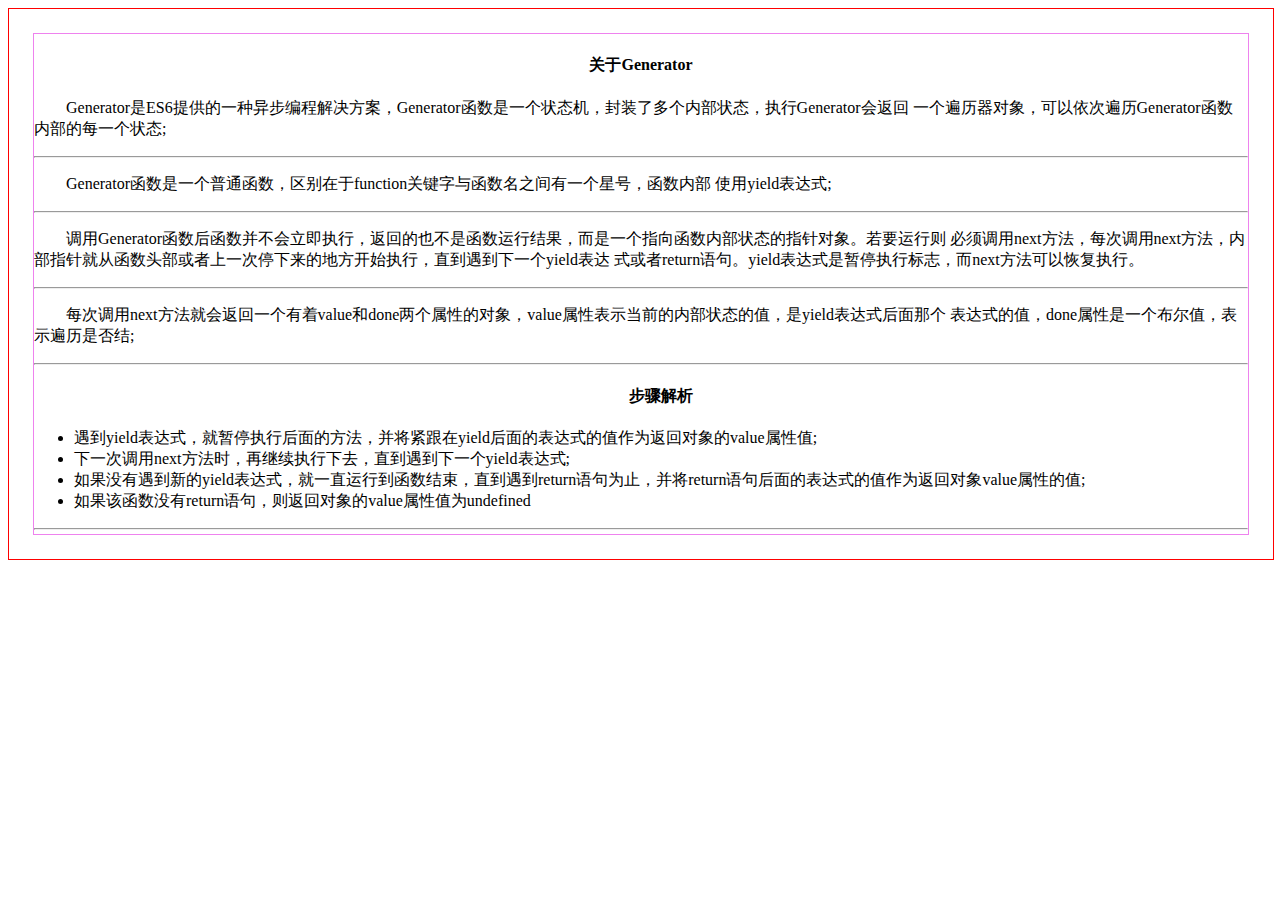
<file: Generator/generator.html>
<!DOCTYPE html>
<html>
    <header>
        <title>Generator</title>
        <meta charset="utf-8" />
        <script src="./generator.js"></script>
        <link type="text/css" rel="stylesheet" href="generator.css" />
    </header>
    <body>
        <div class="block_border block_center" style="height: 550px; width: 100%;">
            <div class="block_border" style="border-color: violet; height: calc(100% - 50px); width: calc(100% - 50px);">
                <h4>关于Generator</h4>
                <p>
                    Generator是ES6提供的一种异步编程解决方案，Generator函数是一个状态机，封装了多个内部状态，执行Generator会返回
                    一个遍历器对象，可以依次遍历Generator函数内部的每一个状态;
                </p>
                <hr />
                <p>Generator函数是一个普通函数，区别在于function关键字与函数名之间有一个星号，函数内部
                    使用yield表达式;
                </p>
                <hr />
                <p>
                    调用Generator函数后函数并不会立即执行，返回的也不是函数运行结果，而是一个指向函数内部状态的指针对象。若要运行则
                    必须调用next方法，每次调用next方法，内部指针就从函数头部或者上一次停下来的地方开始执行，直到遇到下一个yield表达
                    式或者return语句。yield表达式是暂停执行标志，而next方法可以恢复执行。
                </p>
                <hr />
                <p>
                    每次调用next方法就会返回一个有着value和done两个属性的对象，value属性表示当前的内部状态的值，是yield表达式后面那个
                    表达式的值，done属性是一个布尔值，表示遍历是否结;
                </p>
                <hr />
                <p>
                    <ul>
                        <h4>步骤解析</h4>
                        <li>遇到yield表达式，就暂停执行后面的方法，并将紧跟在yield后面的表达式的值作为返回对象的value属性值;</li>
                        <li>下一次调用next方法时，再继续执行下去，直到遇到下一个yield表达式;</li>
                        <li>如果没有遇到新的yield表达式，就一直运行到函数结束，直到遇到return语句为止，并将return语句后面的表达式的值作为返回对象value属性的值;</li>
                        <li>如果该函数没有return语句，则返回对象的value属性值为undefined</li>
                    </ul>
                    <hr />
                </p6>
            </div>
        </div>
    </body>
</html>
</file>
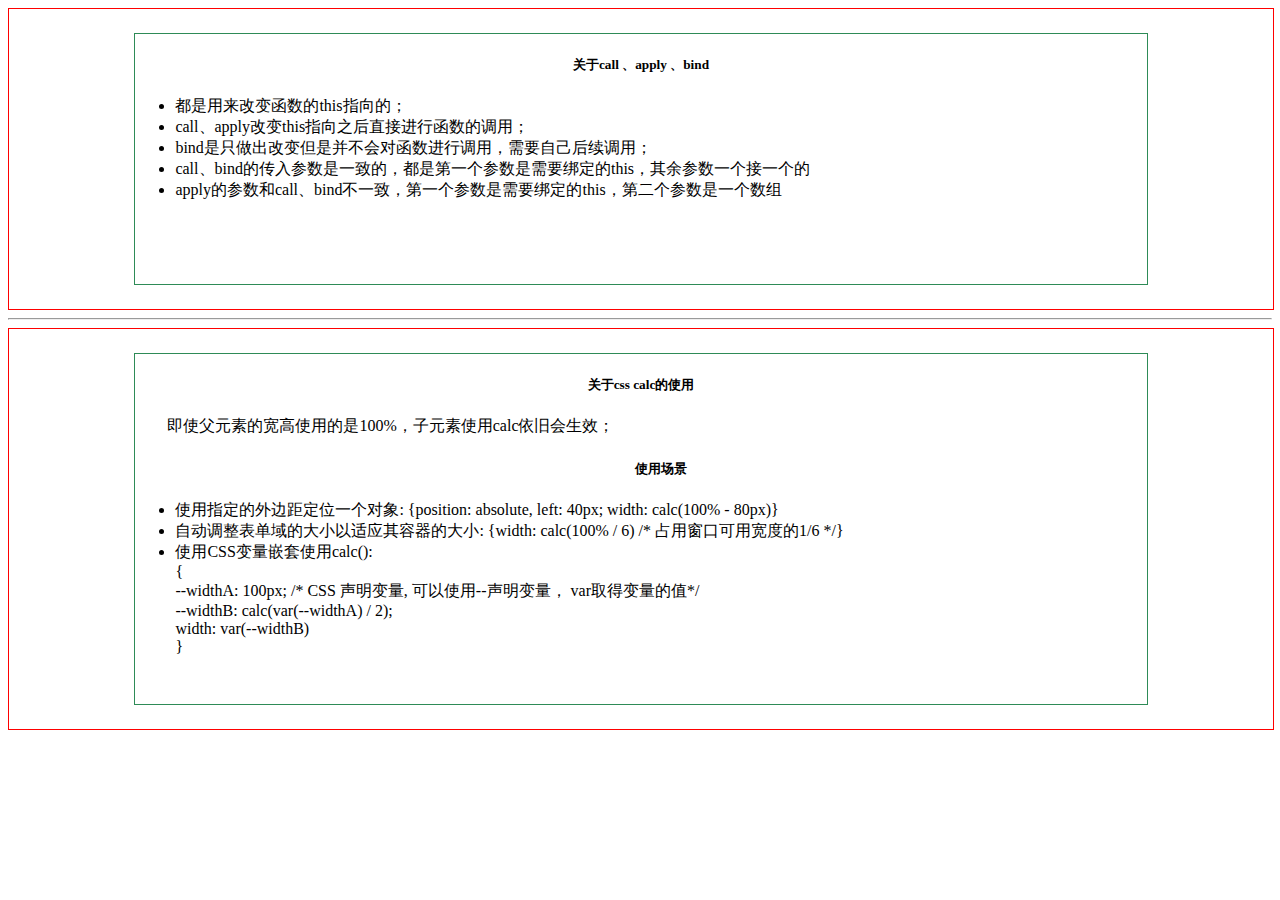
<file: myCall/myCall.html>
<!DOCTYPE html>
<html>
<header>
    <title>MyCall</title>
    <meta charset="utf-8" />
    <script src="./myCall.js"></script>
    <link href="./myCall.css" type="text/css" rel="stylesheet" />
</header>
<body>
    <div
        style="display: flex; border: 1px solid red; width: 100%; height: 300px; justify-content: center; align-items: center;">
        <div style="width: 80%; border: 1px solid seagreen; height: calc(100% - 50px);">
            <h5>关于call 、apply 、bind</h5>
            <ul>
                <li>都是用来改变函数的this指向的；</li>
                <li>call、apply改变this指向之后直接进行函数的调用；</li>
                <li>bind是只做出改变但是并不会对函数进行调用，需要自己后续调用；</li>
                <li>call、bind的传入参数是一致的，都是第一个参数是需要绑定的this，其余参数一个接一个的</li>
                <li>apply的参数和call、bind不一致，第一个参数是需要绑定的this，第二个参数是一个数组</li>
            </ul>
        </div>
    </div>
    <hr />
    <div
        style="display: flex; border: 1px solid red; width: 100%; height: 400px; justify-content: center; align-items: center;">
        <div style="width: 80%; border: 1px solid seagreen; height: calc(100% - 50px);">
            <h5>关于css calc的使用</h5>
            <p>即使父元素的宽高使用的是100%，子元素使用calc依旧会生效；</p>
            <ul>
                <h5>使用场景</h5>
                <li>使用指定的外边距定位一个对象: {position: absolute, left: 40px; width: calc(100% - 80px)}</li>
                <li>自动调整表单域的大小以适应其容器的大小: {width: calc(100% / 6) /* 占用窗口可用宽度的1/6 */}</li>
                <li>使用CSS变量嵌套使用calc(): <br />
                    {<br />
                    <span>--widthA</span>: 100px; /* CSS 声明变量, 可以使用--声明变量， var取得变量的值*/ <br />
                    <span>--widthB</span>: calc(var(--widthA) / 2);<br />
                    <span>width</span>: var(--widthB)<br />
                    }
                </li>
            </ul>
        </div>
    </div>
</body>
</html>
</file>
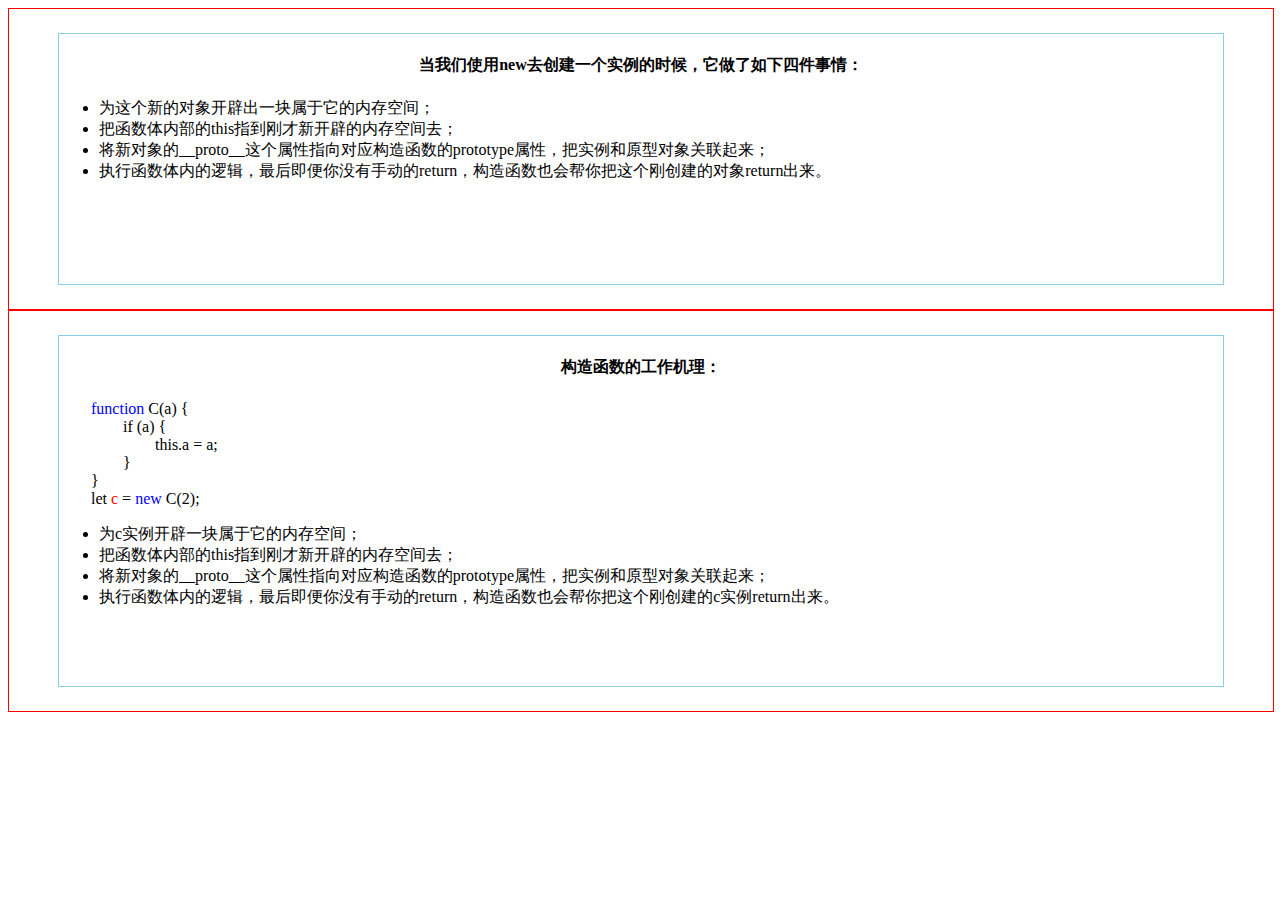
<file: propotypeLink/propotypeLink.html>
<!DOCTYPE html>
<html>
<header>
    <title>PropotypeLink</title>
    <meta charset="utf-8">
    <script src="./propotypeLink.js"></script>
    <link type="text/css" rel="stylesheet" href="./propotypeLink.css" />
</header>

<body>
    <div
        style="display: flex; justify-content: center; align-items: center; height: 300px; width: 100%; border: 1px solid red;">
        <div style=" border: 1px solid skyblue; width: calc(100% - 100px); height: calc(100% - 50px);">
            <h4>当我们使用new去创建一个实例的时候，它做了如下四件事情：</h4>
            <ul>
                <li>为这个新的对象开辟出一块属于它的内存空间；</li>
                <li>把函数体内部的this指到刚才新开辟的内存空间去；</li>
                <li>将新对象的__proto__这个属性指向对应构造函数的prototype属性，把实例和原型对象关联起来；</li>
                <li>执行函数体内的逻辑，最后即便你没有手动的return，构造函数也会帮你把这个刚创建的对象return出来。</li>
            </ul>
        </div>
    </div>

    <div
    style="display: flex; justify-content: center; align-items: center; height: 400px; width: 100%; border: 1px solid red;">
    <div style=" border: 1px solid skyblue; width: calc(100% - 100px); height: calc(100% - 50px);">
        <h4>构造函数的工作机理：</h4>
        <div style="position: relative; left: 2em;">
        <span style="color: blue;">function</span> C(a) {<br />
            <span style="position: relative; left: 2em;">if (a) {</span> <br />
            <span style="position: relative; left: 4em;">this.a = a; <br /></span>
            <span style="position: relative; left: 2em;">}</span><br />
        } <br/>
        let <span style="color: red;">c</span> = <span style="color: blue;">new</span> C(2);
        </div>
        <ul>
            <li>为c实例开辟一块属于它的内存空间；</li>
            <li>把函数体内部的this指到刚才新开辟的内存空间去；</li>
            <li>将新对象的__proto__这个属性指向对应构造函数的prototype属性，把实例和原型对象关联起来；</li>
            <li>执行函数体内的逻辑，最后即便你没有手动的return，构造函数也会帮你把这个刚创建的c实例return出来。</li>
        </ul>
    </div>
</div>
</body>

</html>
</file>
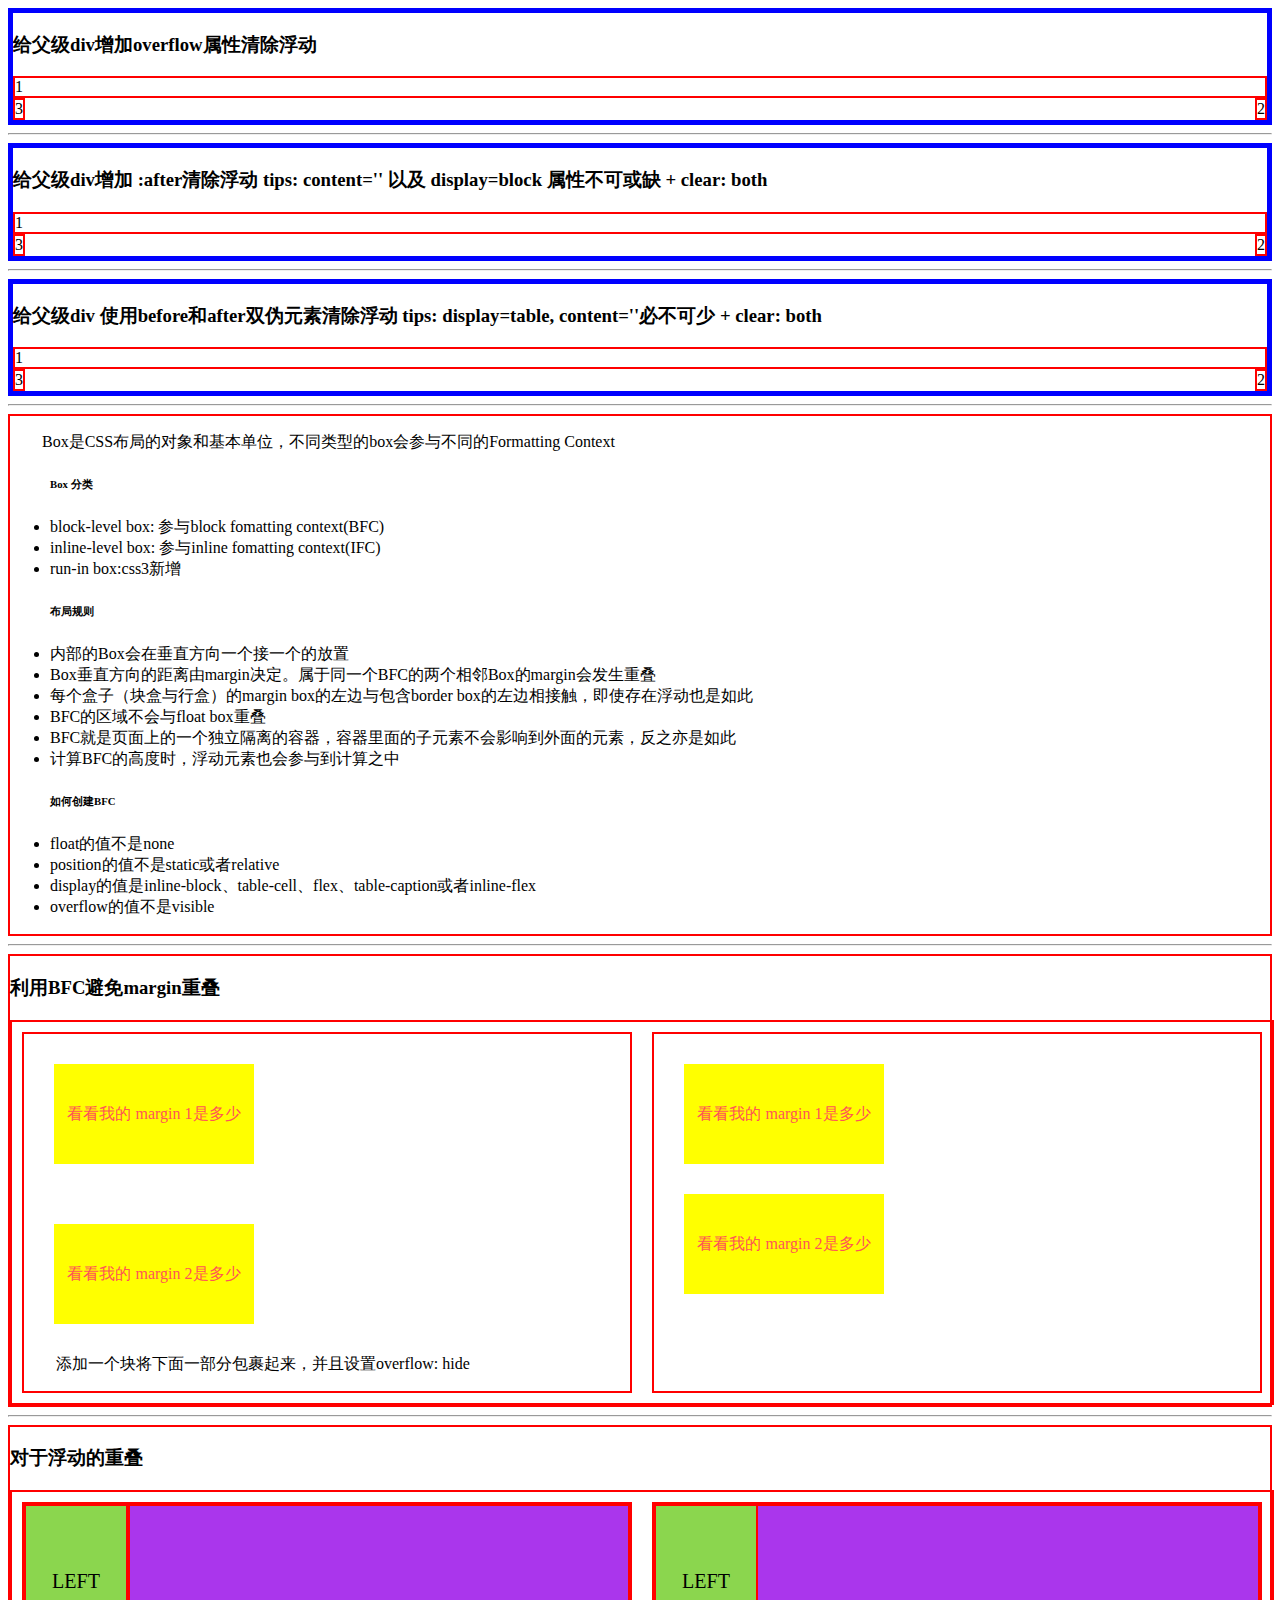
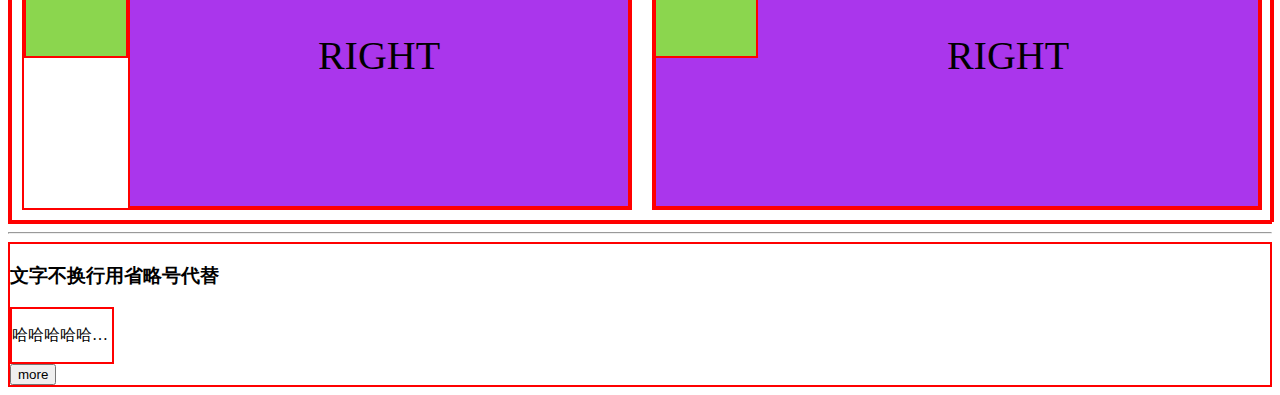
<file: css/fixFloat/float.html>
<!DOCTYPE html>
<html>
<header>
    <title>Float</title>
    <meta charset="utf-8">
    <link type="text/css" rel="stylesheet" href="./float.css" />
</header>

<body>
    <div style="border: 5px solid blue; overflow: hidden;">
        <h3>给父级div增加overflow属性清除浮动</h3>
        <div>1</div>

        <div style="float: right;">2</div>

        <div style="float: left;">3</div>
    </div>
    <hr />
    <div class="clearfix" style="border: 5px solid blue;">
        <h3>给父级div增加 :after清除浮动 tips: content='' 以及 display=block 属性不可或缺 + clear: both</h3>
        <div class="clearfix">1</div>

        <div style="float: right;">2</div>

        <div style="float: left;">3</div>
    </div>
    <hr />

    <div class="clearfix1" style="border: 5px solid blue;">
        <h3>给父级div 使用before和after双伪元素清除浮动 tips: display=table, content=''必不可少 + clear: both</h3>
        <div>1</div>

        <div style="float: right;">2</div>

        <div style="float: left;">3</div>
    </div>
    <hr />
    <div>
        <p style="text-indent: 2em;">
            Box是CSS布局的对象和基本单位，不同类型的box会参与不同的Formatting Context
        <ul>
            <h6>Box 分类</h6>
            <li>block-level box: 参与block fomatting context(BFC)</li>
            <li>inline-level box: 参与inline fomatting context(IFC)</li>
            <li>run-in box:css3新增</li>
        </ul>
        </p>
        <p style="text-indent: 2em;">
        <ul>
            <h6>布局规则</h6>
            <li>内部的Box会在垂直方向一个接一个的放置</li>
            <li>Box垂直方向的距离由margin决定。属于同一个BFC的两个相邻Box的margin会发生重叠</li>
            <li>每个盒子（块盒与行盒）的margin box的左边与包含border box的左边相接触，即使存在浮动也是如此</li>
            <li>BFC的区域不会与float box重叠</li>
            <li>BFC就是页面上的一个独立隔离的容器，容器里面的子元素不会影响到外面的元素，反之亦是如此</li>
            <li>计算BFC的高度时，浮动元素也会参与到计算之中</li>
        </ul>
        <ul>
            <h6>如何创建BFC</h6>
            <li>float的值不是none</li>
            <li>position的值不是static或者relative</li>
            <li>display的值是inline-block、table-cell、flex、table-caption或者inline-flex</li>
            <li>overflow的值不是visible</li>
        </ul>
        </p>
    </div>
    <hr />
    <div>
        <h3>利用BFC避免margin重叠</h3>
        <div style="height: auto; width: 100%; display: flex;">
            <div style="flex: 1; margin: 10px;">
                <p class="p">看看我的 margin 1是多少</p>
                <p style="overflow: hidden;">
                <p class="p">看看我的 margin 2是多少</p>
                </p>
                <p style="text-indent: 2em;">
                    添加一个块将下面一部分包裹起来，并且设置overflow: hide
                </p>
            </div>
            <div style="flex: 1; margin: 10px;">
                <p class="p">看看我的 margin 1是多少</p>
                <p class="p">看看我的 margin 2是多少</p>
            </div>
        </div>
    </div>
    <hr />
    <div>
        <h3>对于浮动的重叠</h3>
        <div style="height: auto; width: 100%; display: flex;">
            <div style="flex: 1; margin: 10px;">
                <div class="left">LEFT</div>
                <div class="right_create">RIGHT</div>
            </div>
            <div style="flex: 1; margin: 10px;">
                <div class="left">LEFT</div>
                <div class="right">RIGHT</div>
            </div>
        </div>
    </div>
    <hr />
    <div>
        <h3>文字不换行用省略号代替</h3>
        <div style="width: 100px;">
            <p id="show" style="overflow: hidden; text-overflow: ellipsis; white-space: nowrap;">哈哈哈哈哈哈哈哈哈哈哈哈哈哈哈哈哈哈哈哈哈哈哈</p>
        </div>
        <button onclick="show()">more</button>
    </div>
</body>

</html>
<script type="text/javascript">
    function show() {
        let dom = document.getElementById("show");
        dom.style.whiteSpace = 'normal';
        console.log(dom.style.whiteSpace, 'dom')
    }
</script>
</file>
<file: Generator/generator.css>
h1, h2, h3, h4, h5, h6 {
    text-align: center;
}

.block_center {
    display: flex;
    align-items: center;
    justify-content: center;
}

.block_border {
    border: 1px red solid;
}

p {
    text-indent: 2em;
}
</file>
<file: myCall/myCall.css>
h1, h2, h3, h4, h5, h6 {
    text-align: center;
}

.flex_all_center {
    display: flex;
    flex-direction: row;
    align-items: center;
    justify-content: center;
}

p {
    text-indent: 2em;
}
</file>
<file: propotypeLink/propotypeLink.css>
h1, h2, h3, h4, h5, h6 {
    text-align: center;
}

p {
    text-indent: 2em;
}
</file>
<file: css/fixFloat/float.css>
div {
    border: 2px solid red;
}
.clearfix {
    *zoom: 1; /* 兼容 IE 6-7 */
}
.clearfix:after {
    clear: both;
    content: '';
    display: block;
    height: 0;
    visibility: hidden;
}

.clearfix1 {
    *zoom: 1; /* 兼容 IE 6-7 */
}
.clearfix1:before, .clearfix1:after {
    display: table; /* 可以触发BFC, BFC 可以清除浮动*/
    content: '';
    clear: both;
}

.p {
    /* display: inline-flex; 行内flex */
    color: #f55;
    background: yellow;
    width: 200px;
    line-height: 100px;
    text-align:center;
    margin: 30px;
}

.left {
    width: 100px;
    height: 150px;
    float: left;
    background: rgb(139, 214, 78);
    text-align: center;
    line-height: 150px;
    font-size: 20px;
}

.right {
    height: 300px;
    background: rgb(170, 54, 236);
    text-align: center;
    line-height: 300px;
    font-size: 40px;
}
.right_create {
    overflow: hidden;
    height: 300px;
    background: rgb(170, 54, 236);
    text-align: center;
    line-height: 300px;
    font-size: 40px;
}
</file>
